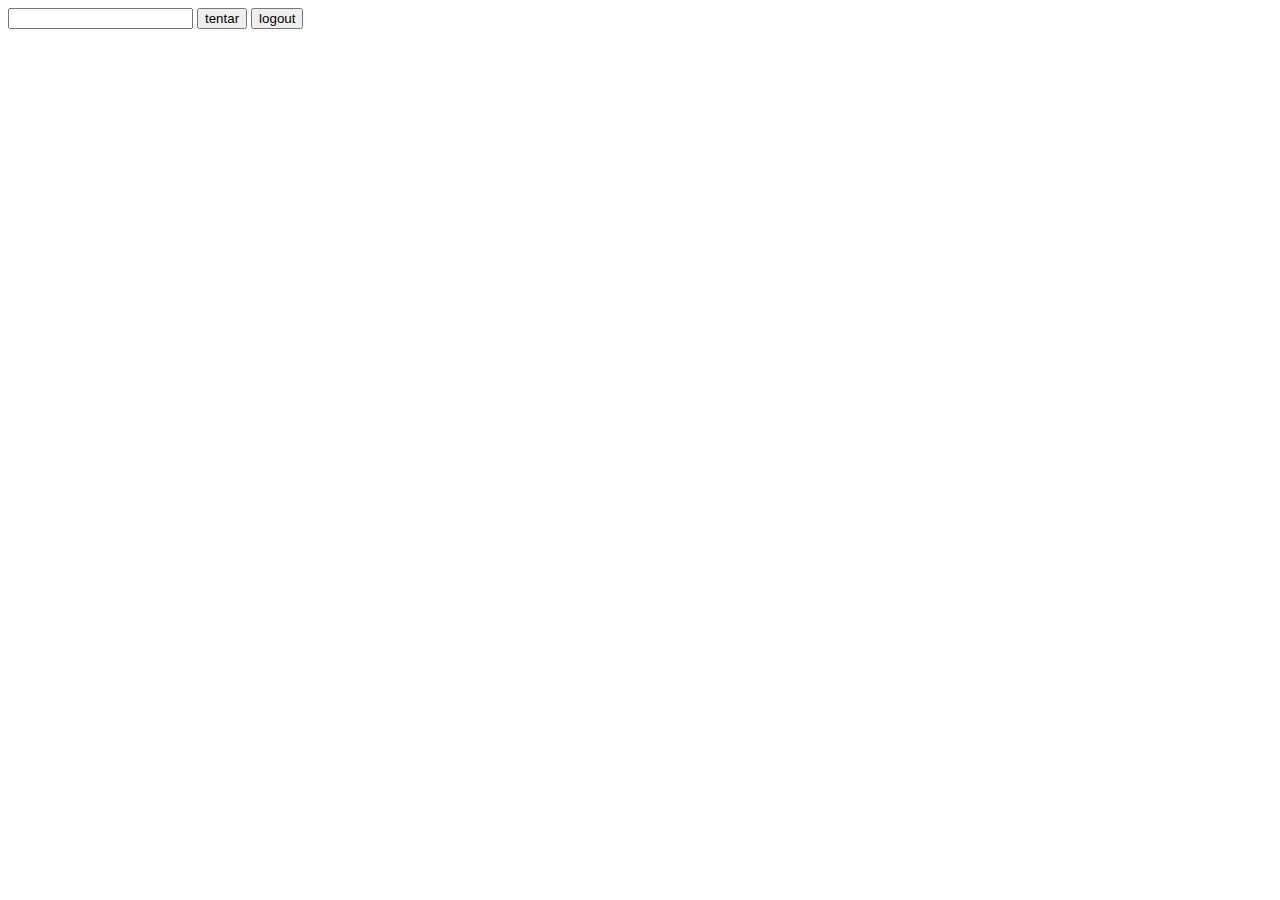
<file: DOM/index.html>
<!DOCTYPE html>
<html lang="en">
<head>
    <meta charset="UTF-8">
    <meta name="viewport" content="width=device-width, initial-scale=1.0">
    <title>Document</title>
    <link href="estilo.css"rel="stylesheet">
    <script src="feminino.js"></script>
    <script src="md5-min.js"></script>
    <script src="codgo.js"defer></script>
</head>
<body>
    <input type="password" id="senha">
    <button id="botao">tentar</button>
    <button id="logout">logout</button>
    <div id="container"></div>
    
</body>
</html>
</file>
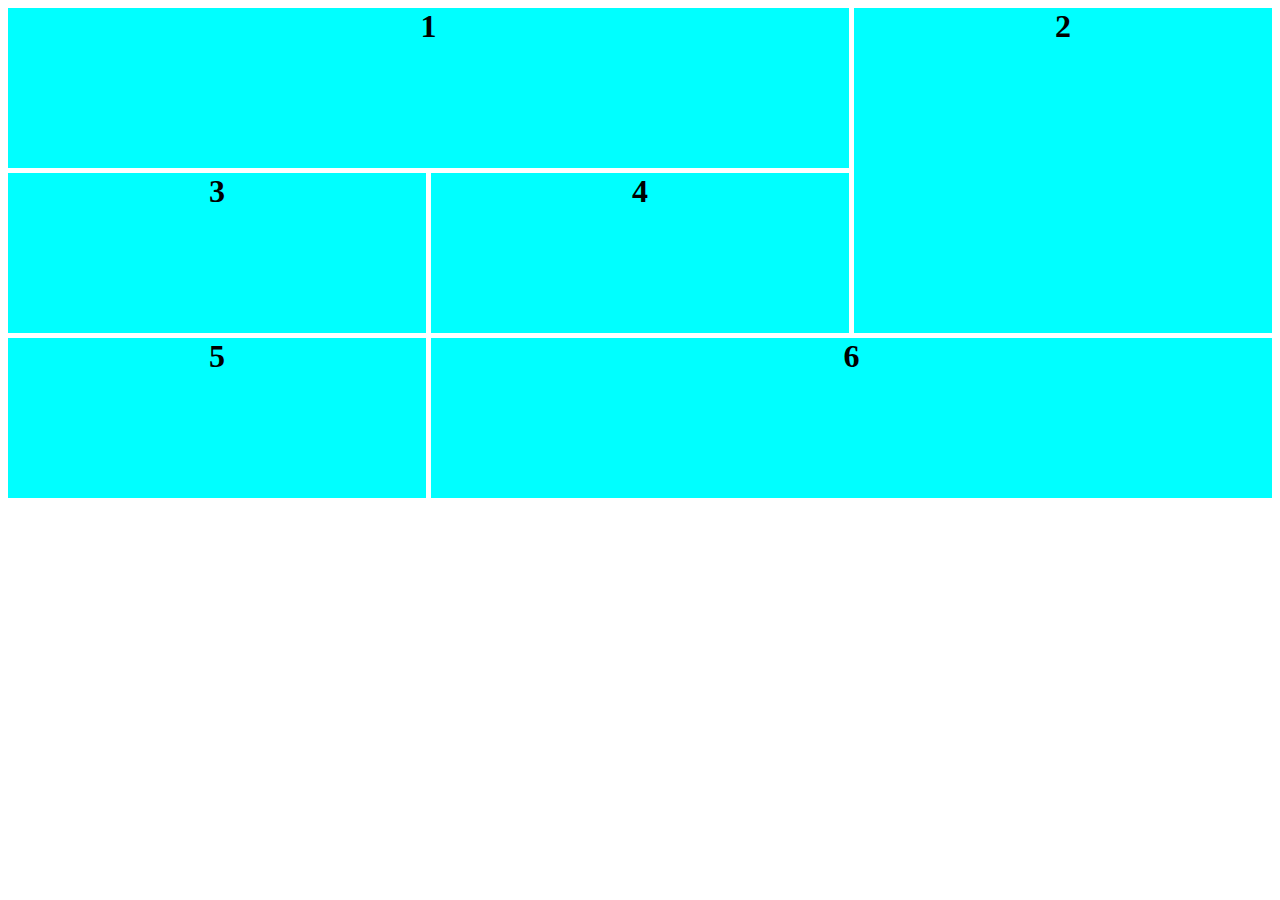
<file: aula interface/GRID/index.html>
<!DOCTYPE html>
<html lang="en">
<head>
    <meta charset="UTF-8">
    <meta name="viewport" content="width=device-width, initial-scale=1.0">
    <title>Document</title>
    <link href="estilo2.css" rel="stylesheet">
</head>
<body>
    <div id="container">
        <div id="um">1</div>
        <div id="dois">2</div>
        <div id="tres">3</div>
        <div id="quatro">4</div>
        <div id="cinco">5</div>
        <div id="seis">6</div>
    </div>
</body>
</html>
</file>
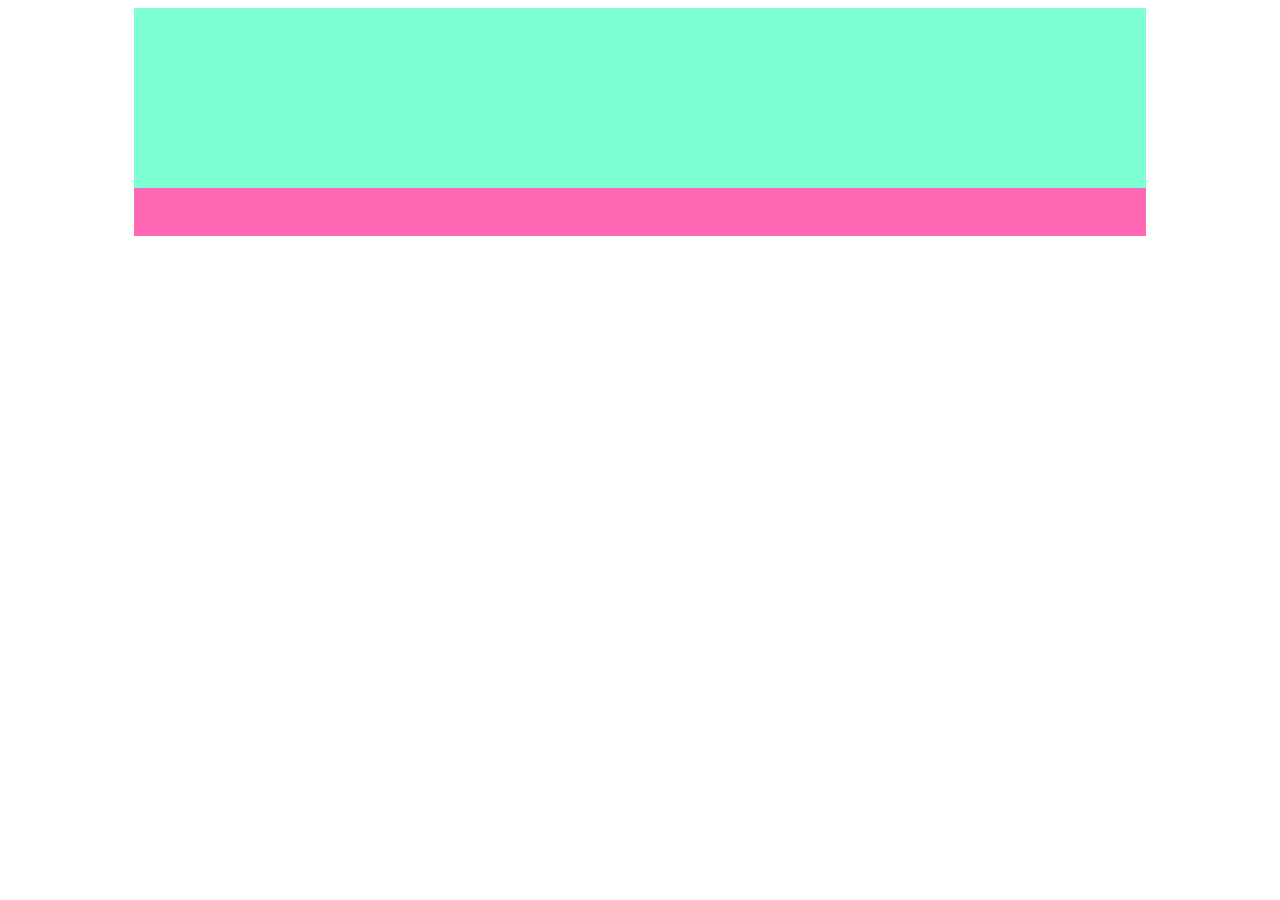
<file: aula interface/Interfaces dinamicamente/index.html>
<!DOCTYPE html>
<html lang="en">
<head>
    <meta charset="UTF-8">
    <meta name="viewport" content="width=device-width, initial-scale=1.0">
    <title>Document</title>
    <link href="estilo.css" rel="stylesheet">
</head>
<body>
    <div id="minha-div"></div>
    <div id="outra-div"></div>
</body>
</html>
</file>
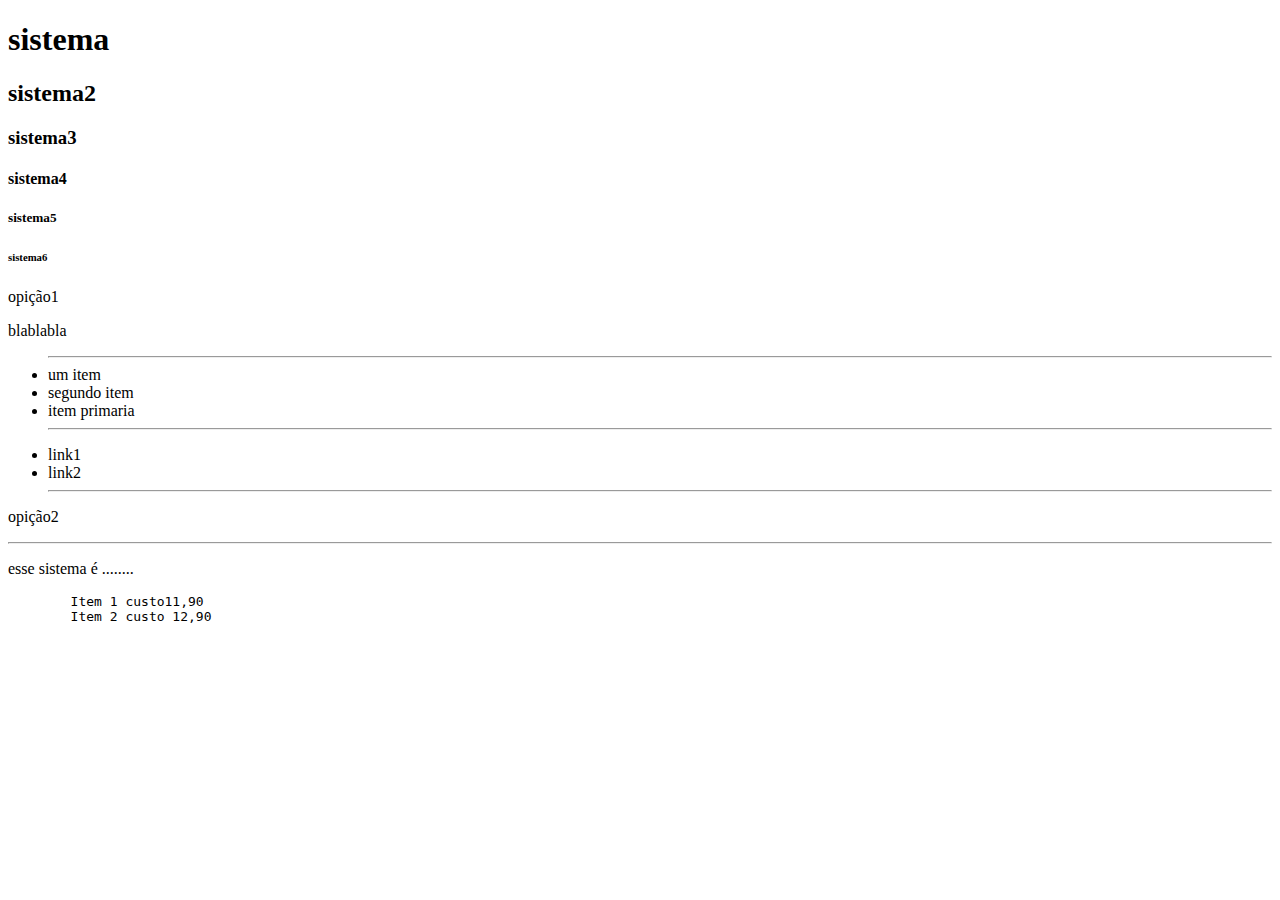
<file: site.html>
<!DOCTYPE html>
  <html lang="pt-br">
  <head>
   <title>aula 06/09</title>
 <meta charset="utf-8">
      </head>
  <body>
 <h1>sistema</h1>
 <h2>sistema2</h2>
 <h3>sistema3</h3>
 <h4>sistema4</h4>
 <h5>sistema5</h5>
 <h6>sistema6</h6>
 <p>opição1</p>
<div>blablabla</div>
     <ul>
        <menu></menu>
    <hr>
        <li>um item</li>
        <li>segundo item</li>
        <li>item primaria</li>
    <hr>
     </ul>
     <menu>
        <li>link1</li>
        <li>link2</li>
        <hr>
     </menu>
<p>opição2</p>
 <hr>
 <p><span>esse sistema é ........</span></p>
    <p><pre>
        Item 1 custo11,90
        Item 2 custo 12,90
    </pre></p>
      </body>
 </html>
</file>
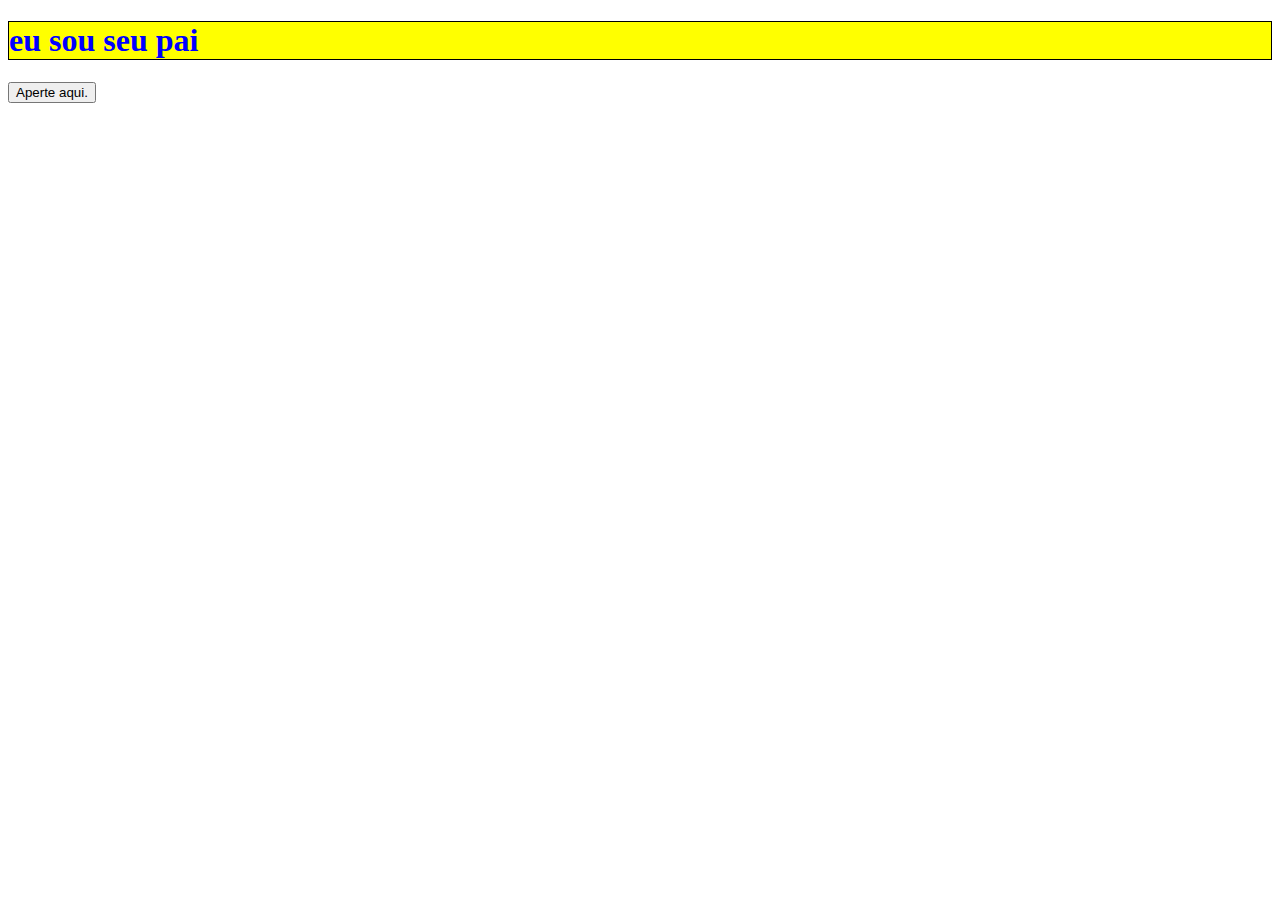
<file: tarefa.html>
<!DOCTYPE html>
<html lang="en">
<head>
    <meta charset="UTF-8">
    <meta name="viewport" content="width=device-width, initial-scale=1.0">
    <title>Document</title>
    <style>
     h1 {  color : blue ; 
     background-color : yellow ;
 border : 1px solid black ;

}

 p {
 color : red ;

}

</style>
</head>
<body>
    <h1>eu sou seu pai</h1>
    <button onclick="teste()">Aperte aqui.</button>
</body>
</html>
</file>
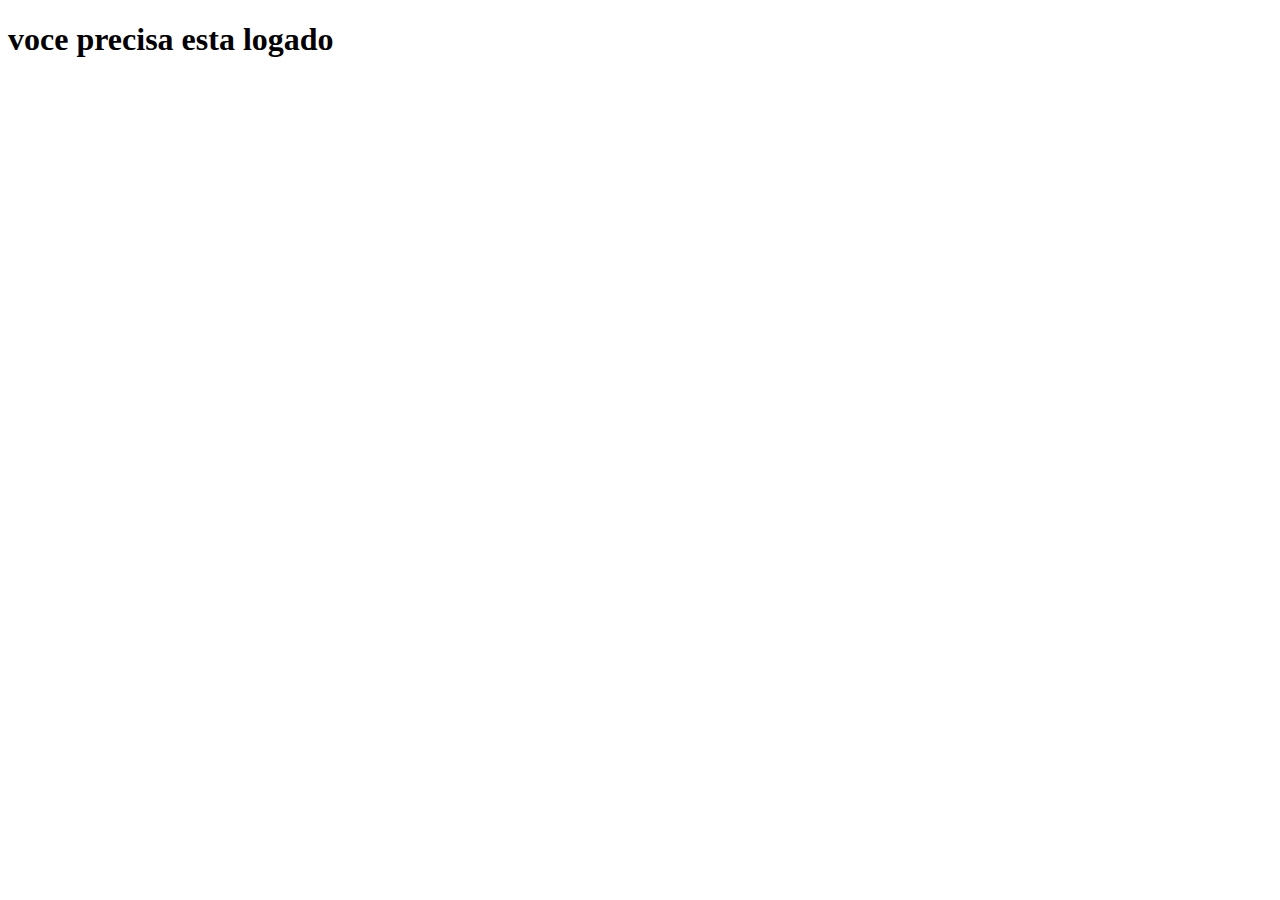
<file: DOM/detalhe.html>
<!DOCTYPE html>
<html lang="en">
<head>
    <meta charset="UTF-8">
    <meta name="viewport" content="width=device-width, initial-scale=1.0">
    <title>Detalhe</title>
    <script src="detalhes.js"defer></script>
</head>
<body>
    <p style="font-weight: 600;">aguarde...</p>
</body>
</html>
</file>
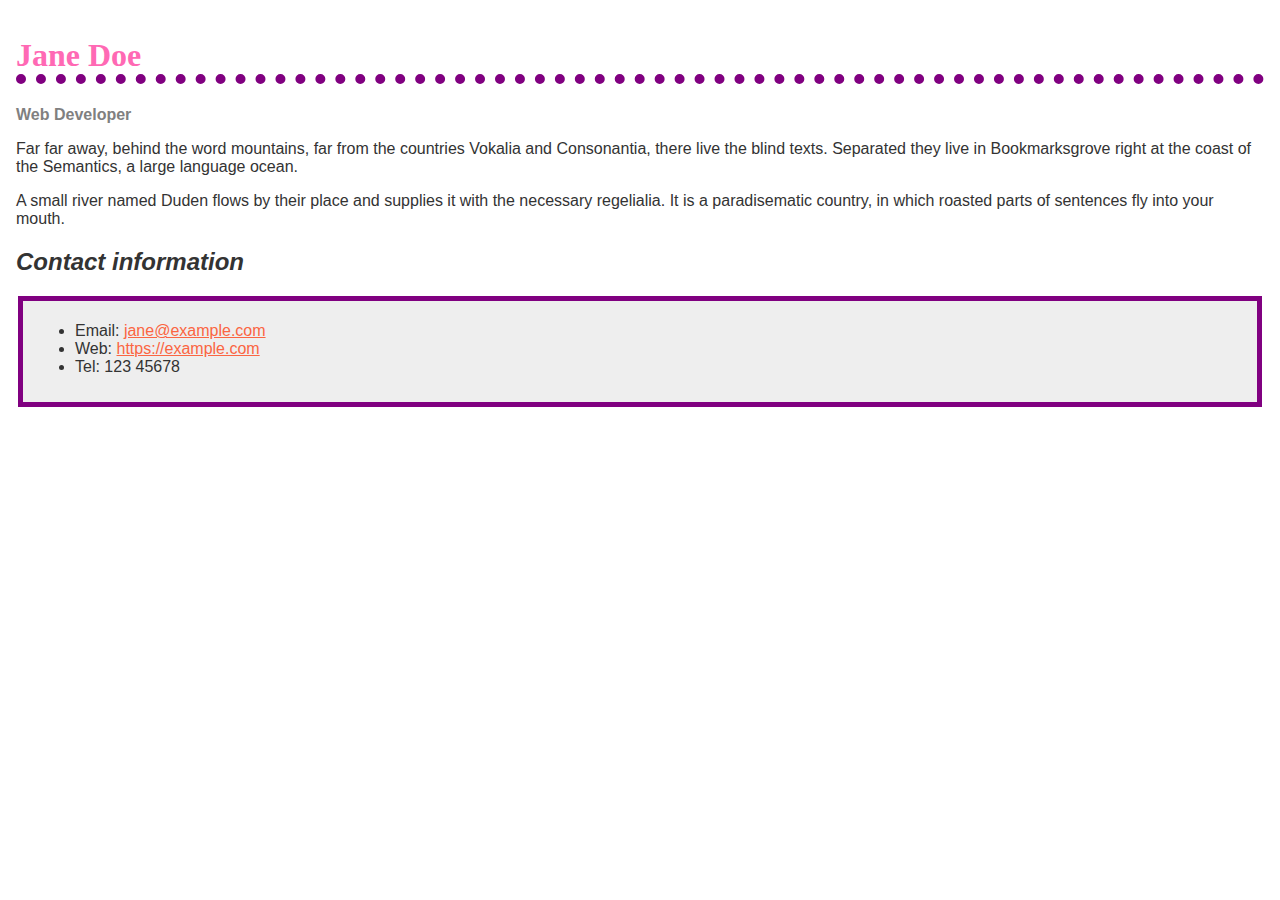
<file: exercicio4/outro.html>
<!doctype html>
<html lang="en">
  <head>
    <meta charset="utf-8" />
    <meta name="viewport" content="width=device-width" />
    <title>Formatting a biography</title>
    <style>
      body {
        background-color: #fff;
        color: #333;
        font-family: Arial, Helvetica, sans-serif;
        padding: 1em;
        margin: 0;
      }

      h1 {
        color:rgba(255,105,180,255);
        font-size: 2em;
        font-family: Georgia, "Times New Roman", Times, serif;
        border-bottom: 10px dotted purple;
      }

      h2 {
        font-size: 1.5em;
        font-style: italic;
      }

      .job-title {
        color: gray;
        font-weight: bold;
      }

      a:link,
      a:visited {
        color: #fb6542;
      }

      a:hover {
        text-decoration: none;
        color:green;
      }
      fieldset{
        border: purple 5px solid;
        background-color: rgba(238,238,238,255);
      }
    </style>
  </head>

  <body>
    <h1>Jane Doe</h1>
    <div class="job-title">Web Developer</div>
    <p>
      Far far away, behind the word mountains, far from the countries Vokalia
      and Consonantia, there live the blind texts. Separated they live in
      Bookmarksgrove right at the coast of the Semantics, a large language
      ocean.
    </p>

    <p>
      A small river named Duden flows by their place and supplies it with the
      necessary regelialia. It is a paradisematic country, in which roasted
      parts of sentences fly into your mouth.
    </p>

    <h2>Contact information</h2>
    <fieldset>
    <ul>
      <li>
        Email:
        <a href="mailto:jane@example.com">jane@example.com</a>
      </li>
      <li>
        Web:
        <a href="https://example.com">https://example.com</a>
      </li>
      <li>Tel: 123 45678</li>
    </ul>
    </fieldset>
  </body>
</html>
</file>
<file: DOM/estilo.css>
#container {
    display: flex;
    flex-wrap:wrap;
}
#container >article{
    width: 20rem;
    border:solid rebeccapurple 1px;
    border-radius: 5px;
    margin: .5rem;
    padding: 10rem;

}
#container image{
    width:100%;
}
</file>
<file: aula interface/GRID/estilo2.css>
#container{
    display: grid;
    gap: 5px;
    grid-template-areas:
    "a a"
    "b c"
    "d e"
    "f f"
    ;
    
}
#um{
    grid-area: a;
}
#dois{
    grid-area: b;
}
#tres{
    grid-area: c;
}
#quatro{
    grid-area: d;
}
#cinco{
    grid-area: e;
}
#seis{
    grid-area: f;
}


#container > div{
    background-color: aqua;
    height: 10rem;
    display: flex;
    align-items: center;
    flex-direction: column;
    font-size: 2em;
    font-weight: 600;
}


@media screen and (min-width: 760px){
    #container{
        grid-template-areas: 
        "a a b"
        "c d b"
        "e f f"
        ;
        grid-template-rows: repeat(3,10rem);
    }
    #container > div{
        height: 100%;
    
}
}
</file>
<file: aula interface/Interfaces dinamicamente/estilo.css>
#minha-div{
    width: 80%;
    margin: 0 auto;
    height: 50vh;
    background-color: brown;
}

@media screen and (min-width: 360px) {
    #minha-div{
        background-color: blue;
        height: 20vh;
    }
}

@media screen and (min-width: 375px) {
    #minha-div{
        background-color: yellow;
        height: 20vh;
    }
}

@media screen and (min-width: 410px) {
    #minha-div{
        background-color: green;
        height: 20vh;
    }
}

@media screen and (min-width: 992px) {
    #minha-div{
        background-color: aquamarine;
        height: 20vh;
    }

    #outra-div{
        display: block;
    height:3rem;
    width: 80%;
    margin: 0 auto;
    background-color: hotpink;


    }
}


@media screen and (min-width: 1400px) {
    #minha-div{
        background-color: darkcyan;
        height: 20vh;
    }
}
</file>
